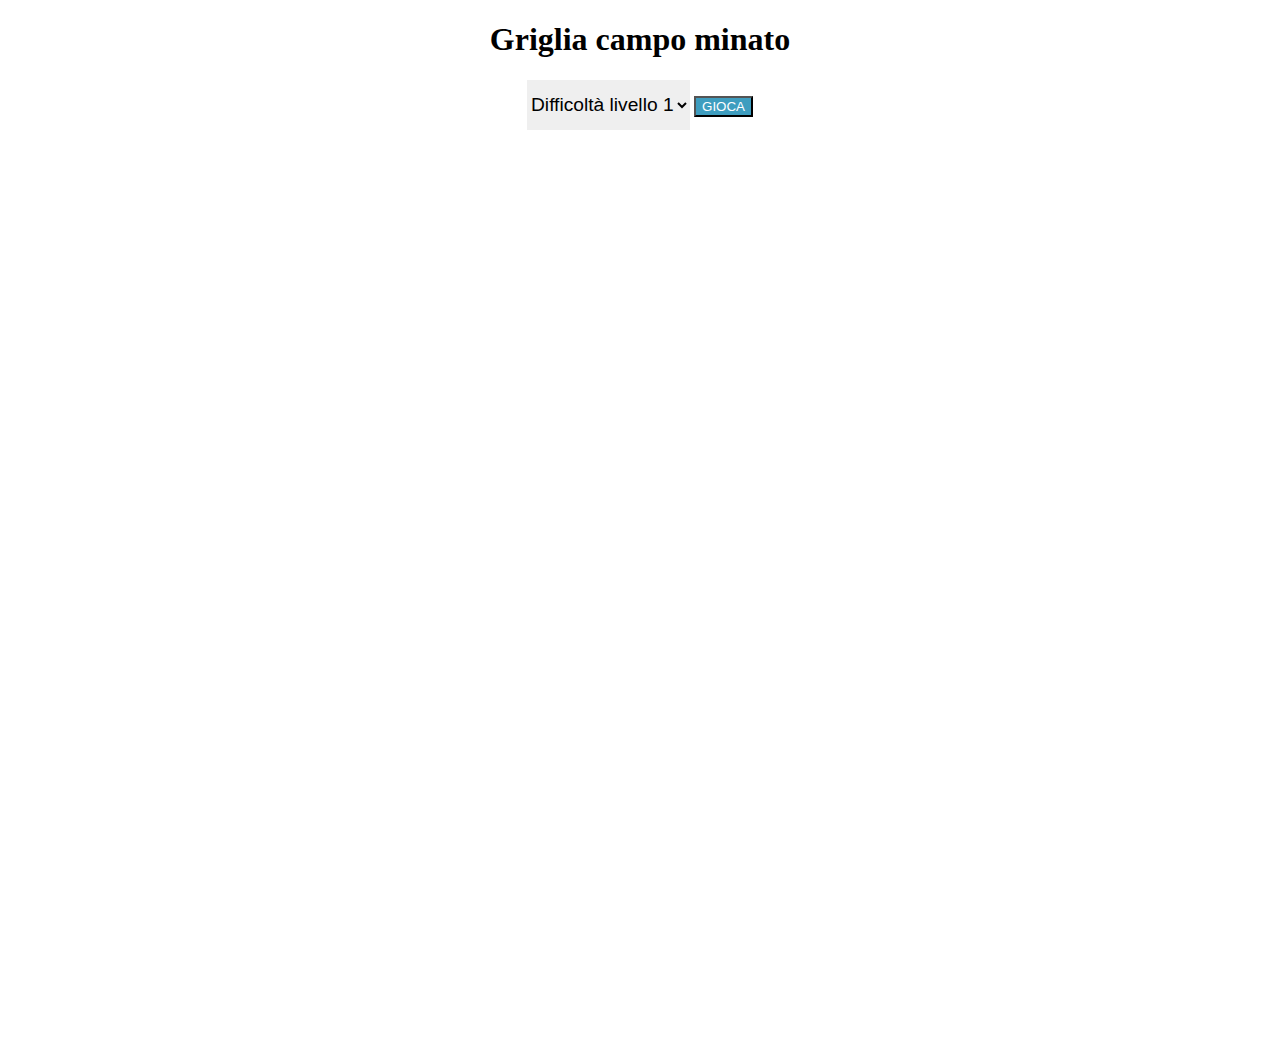
<file: index.html>
<!DOCTYPE html>
<html lang="en">

<head>
	<meta charset="UTF-8">
	<meta http-equiv="X-UA-Compatible" content="IE=edge">
	<meta name="viewport" content="width=device-width, initial-scale=1.0">
	<title>Griglia Campo Minato</title>
	<!-- LINK -->
	<!-- Font-awesome -->
	<link rel="stylesheet" href="https://cdnjs.cloudflare.com/ajax/libs/font-awesome/6.2.1/css/all.min.css"
		integrity="sha512-MV7K8+y+gLIBoVD59lQIYicR65iaqukzvf/nwasF0nqhPay5w/9lJmVM2hMDcnK1OnMGCdVK+iQrJ7lzPJQd1w=="
		crossorigin="anonymous" referrerpolicy="no-referrer" />
	<!-- Boostrap -->
	<link href="https://cdn.jsdelivr.net/npm/bootstrap@5.2.3/dist/css/bootstrap.min.css" rel="stylesheet"
		integrity="sha384-rbsA2VBKQhggwzxH7pPCaAqO46MgnOM80zW1RWuH61DGLwZJEdK2Kadq2F9CUG65" crossorigin="anonymous">
	<link rel="stylesheet" href="https://cdn.jsdelivr.net/npm/bootstrap-icons@1.5.0/font/bootstrap-icons.css">
	<!-- Style -->
	<link rel="stylesheet" href="./css/style.css">

</head>

<body>
	<!-- HEADER -->
	<header>
		<div class="nav-bar-container">
			<nav>

			</nav>
		</div>
	</header>

	<!-- MAIN -->
	<div class="container-fluid p-5">
		<div class="game-cm">
			<h1>Griglia campo minato</h1>

			<!-- Select -->
			<select name="game-levels" id="levels">
				<option value="level-1">Difficoltà livello 1</option>
				<option value="level-2">Difficoltà livello 2</option>
				<option value="level-3">Difficoltà livello 3</option>
			</select>
			<!-- Button -->
			<input class="btn rounded-pill submit-button ms-3" type="button" value="GIOCA">
		</div>
		<!-- Grid -->
		<div class="grid d-flex mt-5">

		</div>
		<!-- Message -->
		<div class="bg mess d-flex">
			<h2 class="number-current pt-3"></h2>
		</div>

	</div>


	<!-- JAVASCRIPT -->
	<script type="text/javascript" src="./js/script.js"> </script>

</body>

</html>
</file>
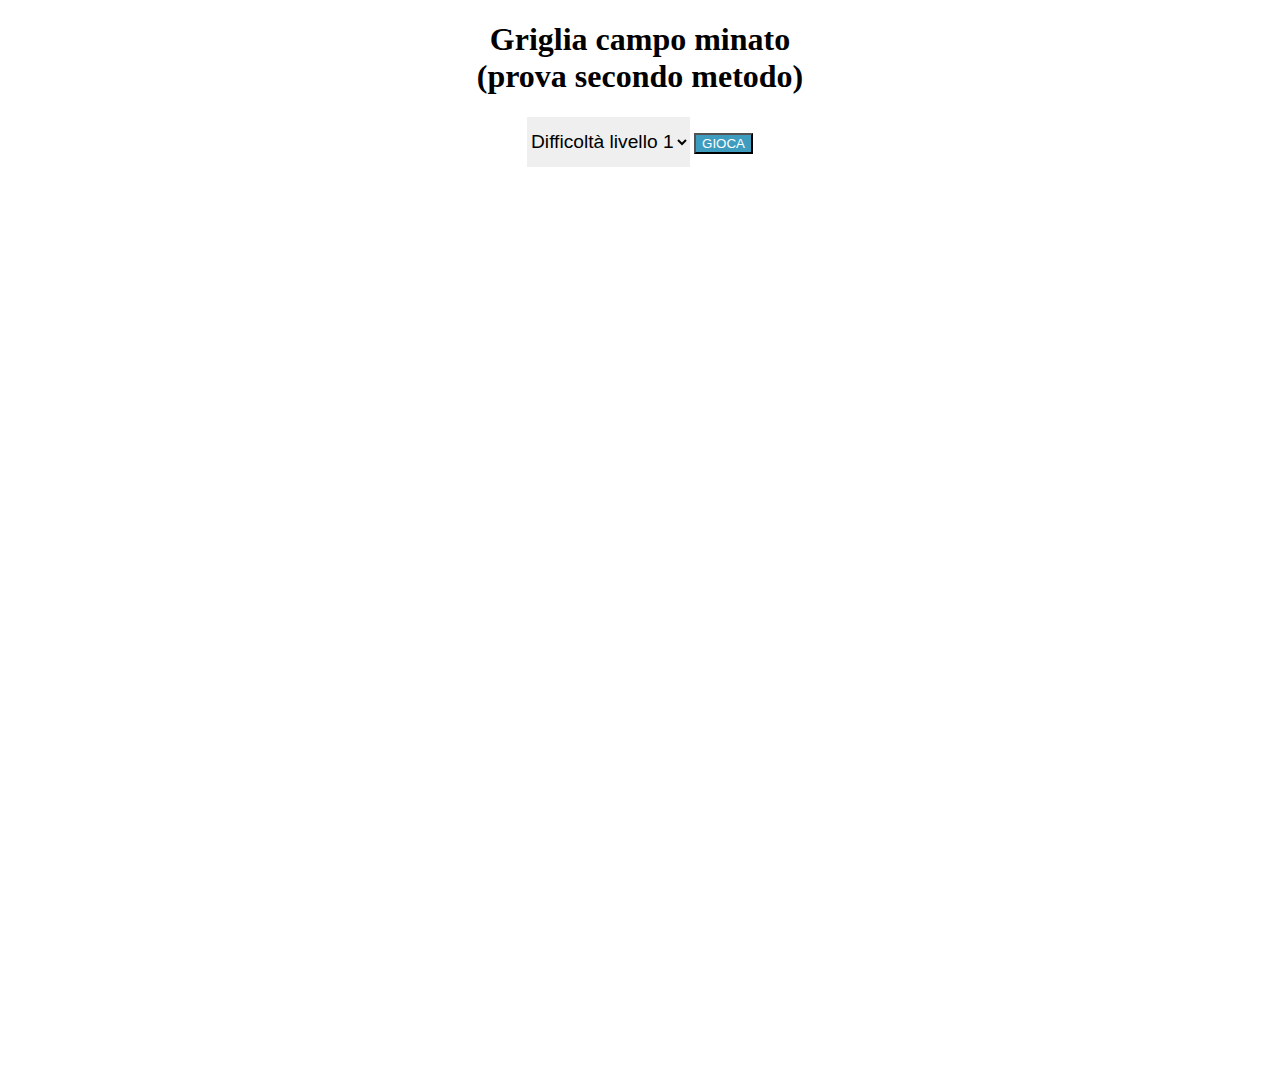
<file: Bonus- trying new method/index.html>
<!DOCTYPE html>
<html lang="en">

<head>
	<meta charset="UTF-8">
	<meta http-equiv="X-UA-Compatible" content="IE=edge">
	<meta name="viewport" content="width=device-width, initial-scale=1.0">
	<title>Griglia Campo Minato secondo metodo</title>
	<!-- LINK -->
	<!-- Font-awesome -->
	<link rel="stylesheet" href="https://cdnjs.cloudflare.com/ajax/libs/font-awesome/6.2.1/css/all.min.css"
		integrity="sha512-MV7K8+y+gLIBoVD59lQIYicR65iaqukzvf/nwasF0nqhPay5w/9lJmVM2hMDcnK1OnMGCdVK+iQrJ7lzPJQd1w=="
		crossorigin="anonymous" referrerpolicy="no-referrer" />
	<!-- Boostrap -->
	<link href="https://cdn.jsdelivr.net/npm/bootstrap@5.2.3/dist/css/bootstrap.min.css" rel="stylesheet"
		integrity="sha384-rbsA2VBKQhggwzxH7pPCaAqO46MgnOM80zW1RWuH61DGLwZJEdK2Kadq2F9CUG65" crossorigin="anonymous">
	<link rel="stylesheet" href="https://cdn.jsdelivr.net/npm/bootstrap-icons@1.5.0/font/bootstrap-icons.css">
	<!-- Style -->
	<link rel="stylesheet" href="./css/style.css">

</head>

<body>
	<div class="container-fluid p-5">
		<div class="game-cm">
			<h1>Griglia campo minato <br>(prova secondo metodo)</h1>

			<!-- Select -->
			<select name="game-levels" id="levels">
				<option value="level-1">Difficoltà livello 1</option>
				<option value="level-2">Difficoltà livello 2</option>
				<option value="level-3">Difficoltà livello 3</option>
			</select>
			<!-- Button -->
			<input class="btn rounded-pill submit-button ms-3" type="button" value="GIOCA">
		</div>
		<!-- Grid -->
		<div class="grid d-flex mt-5">

		</div>
		<!-- Message -->
		<div class="bg mess d-flex">
			<h2 class="number-current pt-3"></h2>
		</div>
	</div>


	<!-- JAVASCRIPT -->
	<!-- <script type="text/javascript" src="js/script.js"> </script> -->
	<script type="text/javascript" src="./js/script2.js"> </script>
</body>

</html>
</file>
<file: css/style.css>
.grid {
    width: 900px;
    height: 900px;
    flex-wrap: wrap;
    margin: 0 auto;
}

.game-cm {
    text-align: center;
}

.box {
    width: calc(100%/10);
    height: calc(100%/10);
    border: 2px solid rgb(218, 80, 42);
    display: flex;
    justify-content: center;
    align-items: center;
    font-size: 1.3rem;
}

.box-2 {
    width: calc(100%/9);
    height: calc(100%/9);
    border: 2px solid rgb(222, 176, 49);
    display: flex;
    justify-content: center;
    align-items: center;
    font-size: 1.3rem;
}

.box-3 {
    width: calc(100%/7);
    height: calc(100%/7);
    border: 2px solid rgb(85, 194, 125);
    display: flex;
    justify-content: center;
    align-items: center;
    font-size: 1.3rem;

}

select {
    height: 50px;
    border: none;
    font-size: 1.2rem;
}

/* Button */
.submit-button {
    background-color: rgb(62, 157, 191);
    color: white;
}

.submit-button:hover {
    background-color: rgb(80, 186, 225);
    color: white;
    outline: 2px dotted rgb(62, 157, 191);
    outline-offset: 2px;
    ;
}

/* .box:active,
.box-2:active,
.box-3:active {
    background-color: rgb(166, 216, 235);

} */

.cell-bg {
    background-color: rgb(166, 216, 235);
}
</file>
<file: Bonus- trying new method/css/style.css>
.grid {
    width: 900px;
    height: 900px;
    flex-wrap: wrap;
    margin: 0 auto;
}

.game-cm {
    text-align: center;
}

.box {
    width: calc(100%/10);
    height: calc(100%/10);
    border: 2px solid rgb(218, 80, 42);
    display: flex;
    justify-content: center;
    align-items: center;
    font-size: 1.3rem;
}

.box-2 {
    width: calc(100%/9);
    height: calc(100%/9);
    border: 2px solid rgb(222, 176, 49);
    display: flex;
    justify-content: center;
    align-items: center;
    font-size: 1.3rem;
}

.box-3 {
    width: calc(100%/7);
    height: calc(100%/7);
    border: 2px solid rgb(85, 194, 125);
    display: flex;
    justify-content: center;
    align-items: center;
    font-size: 1.3rem;

}

select {
    height: 50px;
    border: none;
    font-size: 1.2rem;
}

/* Button */
.submit-button {
    background-color: rgb(62, 157, 191);
    color: white;
}

.submit-button:hover {
    background-color: rgb(80, 186, 225);
    color: white;
    outline: 2px dotted rgb(62, 157, 191);
    outline-offset: 2px;
    ;
}
</file>
